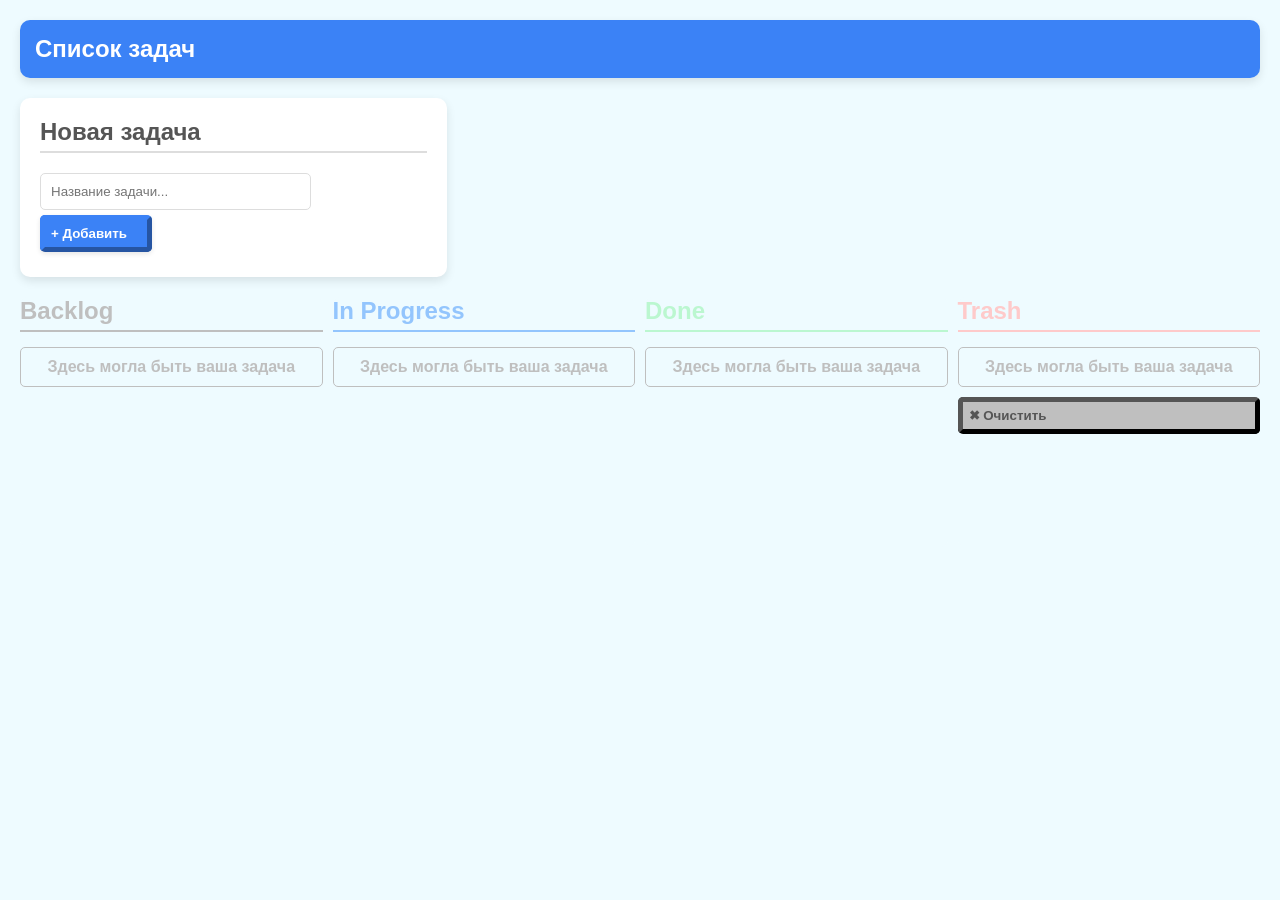
<file: index.html>
<!DOCTYPE html>
<html lang="ru">
<head>
    <meta charset="UTF-8">
    <meta name="viewport" content="width=device-width, initial-scale=1.0">
    <title>Список задач</title>
    <link rel="stylesheet" href="./css/style.css">
</head>
<body>
    <div class="container"></div>
    <script src="src/main.js" type="module"></script>
</body>
</html>
</file>
<file: css/style.css>
* {
    margin: 0;
    padding: 0;
    box-sizing: border-box;
    font-family: Arial, sans-serif;
}

body {
    background-color: rgb(238, 251, 255);
    text-align: left;
    padding: 20px;
}

.container {
    margin: auto;

}

.header {
    border-radius: 10px;
    background-color: #3b82f6;
    color: white;
    padding: 15px;
    font-size: 24px;
    font-weight: bold;
    box-shadow: 0px 4px 10px rgba(0, 0, 0, 0.1);
}

.section-title {
    font-size: 1.5em;
    font-weight: bold;
    color: #555;
    border-bottom: 2px solid #ddd;
    padding-bottom: 5px;
    margin-bottom: 10px;
    
}

.task-input-container {
    background-color: white;
    margin: 20px 0;
    padding: 20px;
    display: flex;
    flex-direction: column;
    justify-content: center;
    gap: 10px;
    box-shadow: 0px 4px 10px rgba(0, 0, 0, 0.1);
    border-radius: 10px;
    width: 34.4%;
}

.task-input {
    padding: 10px;
    width: 70%;
    border: 1px solid #ddd;
    border-radius: 5px;
}

.add-task-btn {
    padding: 6px;
    margin: 5px 0;
    background-color: #3b82f6;
    color: white;
    border-width: 5px;
    cursor: pointer;
    border-radius: 5px;
    width: 29%;
    font-weight: bold;
    box-shadow: 0px 2px 5px rgba(0, 0, 0, 0.1);
    border-color: #3b82f6;
    font-weight: bold;
    text-align: left;
}

.task-board {
    background-color: rgb(238, 251, 255);
    display: flex;
    flex-direction: row;
    justify-content: space-between;
    gap: 10px;
}

.column {
    background-color: rgb(238, 251, 255);
    border-radius: 8px;
    width: 25%;
    min-height: 250px;
}

h2 {
    font-size: 1.5em;
    font-weight: bold;
    color: #555;
    border-bottom: 2px solid white;
    padding-bottom: 5px;
    margin-bottom: 10px;
}

.backlog h2 { color: #bfbfbf; border-bottom: 2px solid #bfbfbf; }
.in-progress h2 { color: #93c5fd; border-bottom: 2px solid #93c5fd; }
.done h2 { color: #bbf7d0; border-bottom: 2px solid #bbf7d0; }
.trash h2 { color: #fecaca; border-bottom: 2px solid #fecaca; }

.task {
    width: 100%;
    border-left: 5px solid white;
    background-color: white;
    padding: 10px;
    margin: 5px 0;
    border-radius: 5px;
    box-shadow: 0px 2px 5px rgba(0, 0, 0, 0.1);
    cursor: grab;
    transition: opacity 0.2s ease;
}

.tasks-container {
    display: flex;
    flex-direction: column;
    flex-grow: 1;
    gap: 5px;
}

.task-empty-state {
    color: #bfbfbf;
    font-weight: bold;
    padding: 10px;
    text-align: center;
    margin: 5px 0;
    border-radius: 5px;
    border: 1px solid #bfbfbf
}

.task.dragging {
  opacity: 0.5;
}

.backlog-state {border-left: 5px solid #bfbfbf; border-top: 1px solid #bfbfbf; border-right: 1px solid #bfbfbf; border-bottom: 1px solid #bfbfbf}
.in-progress-state {border-left: 5px solid  #93c5fd; border-top: 1px solid #93c5fd; border-right: 1px solid #93c5fd; border-bottom: 1px solid #93c5fd}
.done-state {border-left: 5px solid #bbf7d0; border-top: 1px solid #bbf7d0; border-right: 1px solid #bbf7d0; border-bottom: 1px solid #bbf7d0}
.trash-state {border-left: 5px solid #fecaca; border-top: 1px solid #fecaca; border-right: 1px solid #fecaca; border-bottom: 1px solid #fecaca}

.clear-btn {
    display: block;
    width: 100%;
    padding: 6px;
    margin: 5px 0;
    text-align: left;
    border-width: 5px;
    background-color: #d9534f;
    border-radius: 5px;
    box-shadow: 0px 2px 5px rgba(0, 0, 0, 0.1);
    cursor: pointer;
    color: white;
    font-weight: bold;
    border-color: #d9534f;
}

.clear-btn:disabled {
    background-color: #bfbfbf;
    color: #555;
    cursor: default;
    box-shadow: none;
    border-color: #555;
}

.loading {
  text-align: center;
  font-size: 1.2rem;
  color: #888;
  margin: 20px 0;
}
</file>
